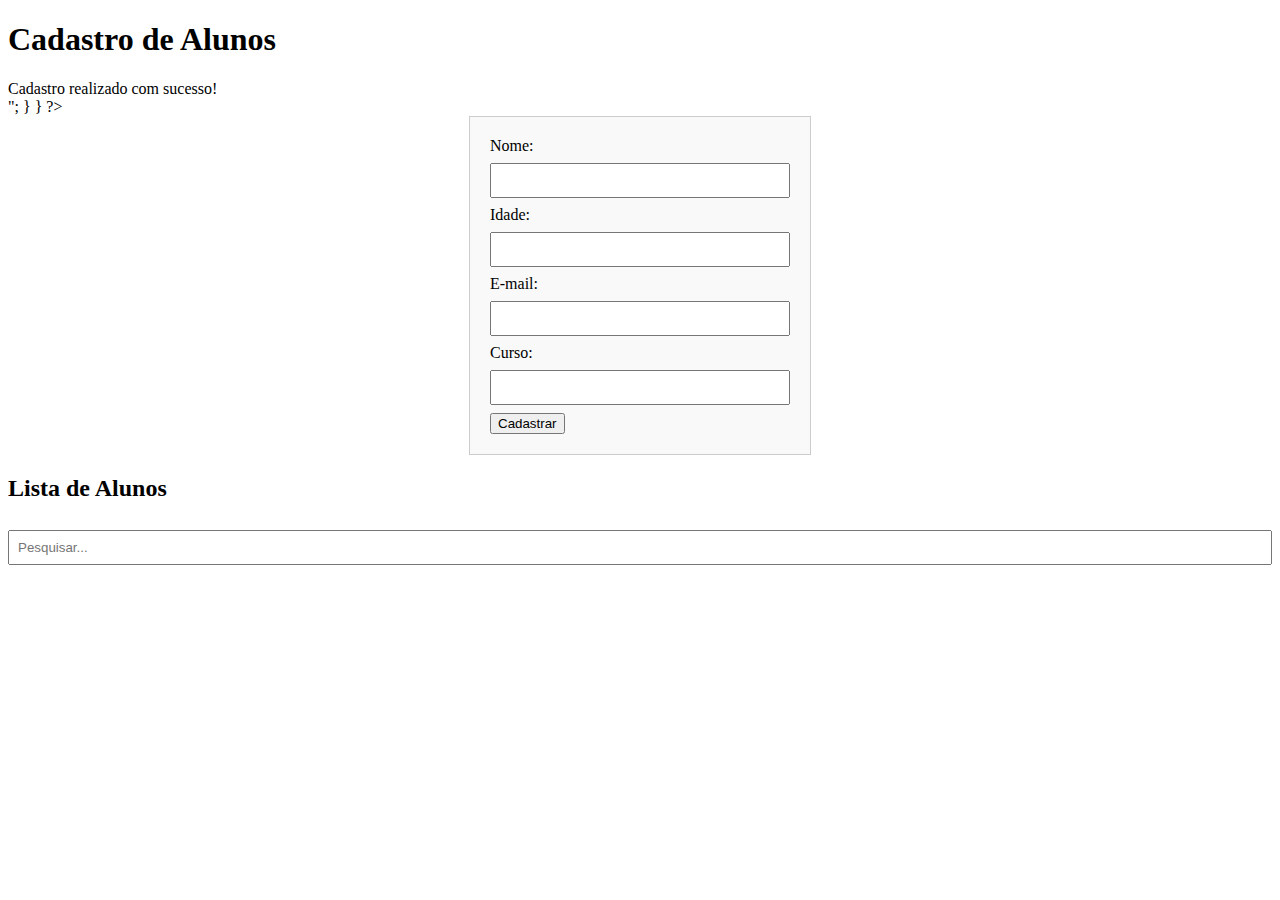
<file: index.html>
<!DOCTYPE html>
<html lang="pt-BR">
<head>
    <meta charset="UTF-8">
    <meta name="viewport" content="width=device-width, initial-scale=1.0">
    <link rel="stylesheet" href="style.css">
    <title>Cadastro de Alunos</title>
</head>
<body>
    <div class="container">
        <h1>Cadastro de Alunos</h1>
        
        <?php
        // Exibindo mensagens de sucesso ou erro
        if (isset($_GET['msg'])) {
            if ($_GET['msg'] == 'sucesso') {
                echo "<div class='success'>Cadastro realizado com sucesso!</div>";
            }
        }
        ?>

        <form action="cadastro.php" method="POST">
            <label for="nome">Nome:</label>
            <input type="text" id="nome" name="nome" required>

            <label for="idade">Idade:</label>
            <input type="number" id="idade" name="idade" required>

            <label for="email">E-mail:</label>
            <input type="email" id="email" name="email" required>

            <label for="curso">Curso:</label>
            <input type="text" id="curso" name="curso" required>

            <button type="submit">Cadastrar</button>
        </form>

        <h2>Lista de Alunos</h2>

        <input type="text" id="pesquisa" placeholder="Pesquisar...">

    </div>
</body>
</html>
</file>
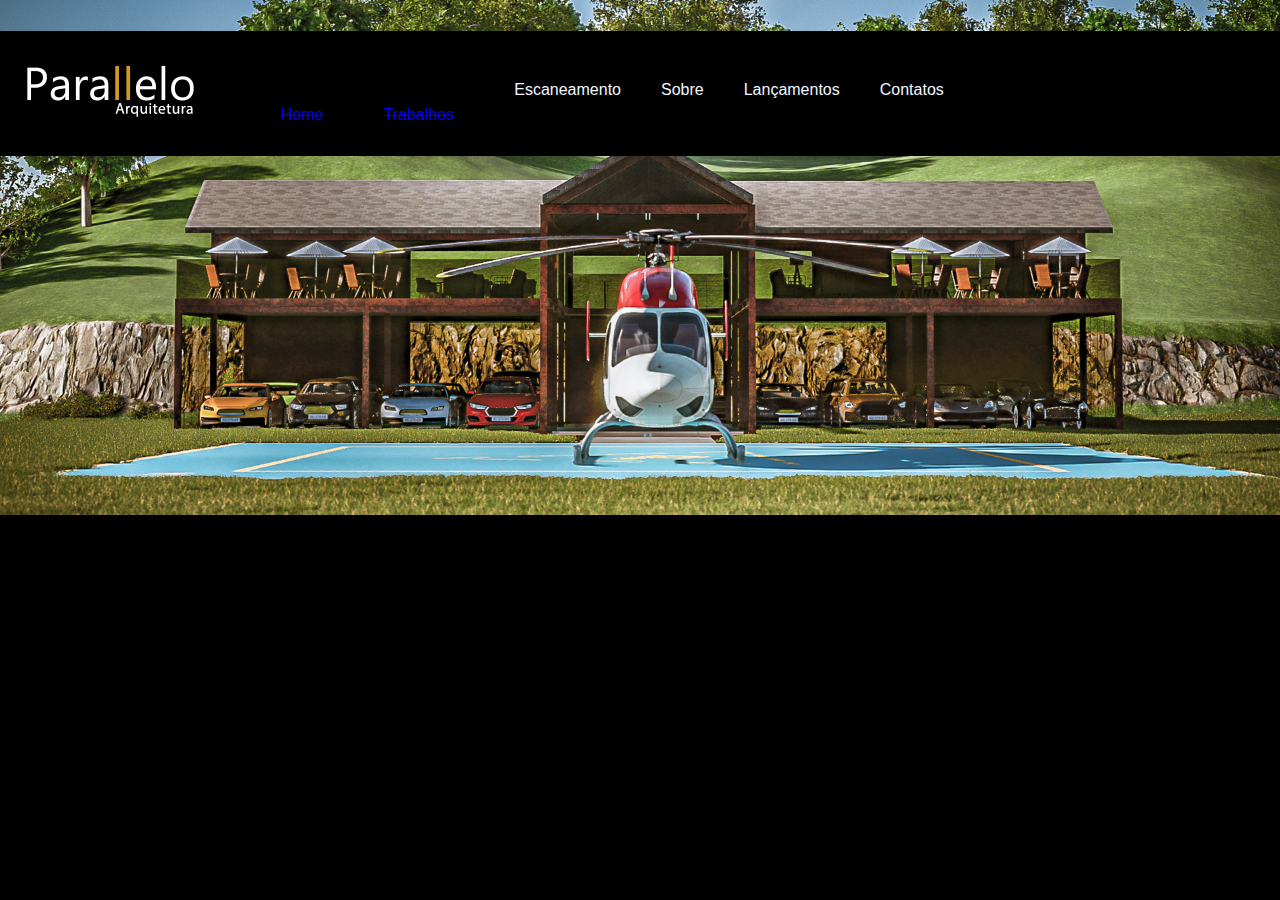
<file: trabalhos.html>
<!DOCTYPE html>
<html lang= "pt-br">
    <head>
        <meta charset="UTF-8">
        <title>Parallelo</title> 
        <link rel="stylesheet" href="css/estilo.css">
    </head>
    <body id="trabalhos"> 
        <header>
            <nav>
              <div id="logo">
                <img src="img\logo-white.png">
              </div>
              <ul>
                <li>
                    <a href="index.html">
                        Home
                    </a>
                </li>
                <li>
                    <a href="trabalhos.html">
                        Trabalhos
                    </a>
                </li>
                <li>
                    Escaneamento
                </li>
                <li>
                    Sobre
                </li>
                <li>
                    Lançamentos
                </li>
                <li>
                    Contatos
                </li>
              </ul>
            </nav>
        </header>
    </body>
</html>
</file>
<file: style.css>
form {
    width: 300px;
    margin: 0 auto;
    padding: 20px;
    border: 1px solid #ccc;
    background-color: #f9f9f9;
}

input[type="text"], input[type="number"], input[type="email"] {
    width: 100%;
    padding: 8px;
    margin: 8px 0;
    box-sizing: border-box;
}

input[type="submit"] {
    background-color: #4CAF50;
    color: white;
    padding: 10px 15px;
    border: none;
    cursor: pointer;
}

input[type="submit"]:hover {
    background-color: #45a049;
}

table {
    width: 80%;
    margin: 20px auto;
    border-collapse: collapse;
}

th, td {
    padding: 12px;
    border: 1px solid #ddd;
    text-align: left;
}

tr:nth-child(even) {
    background-color: #f2f2f2;
}

a {
    color: red;
}
.success {
    color: green;
    font-weight: bold;
}

.error {
    color: red;
    font-weight: bold;
}
</file>
<file: css/estilo.css>
body{
    margin: 0;
    padding: 0;
}
header {
    background-image: url(../img/slidebg1.jpg);
    background-repeat: no-repeat;
    background-size: cover;
    background-position: center;
    width: 100%;
    height: 500px;
    padding-top: 15px;
}
    nav {
        background-color: black;
        min-width: 1200px;
        max-width: 1400px;
        height: 125px;
        margin: 0 auto 0 auto;
    }
    nav #logo {
        margin: 23px;
        float:left;
    }

    nav #logo img {
        height: 75px;
    }
    nav ul{
        display:flex;
        flex-direction: row;
    }
    nav ul li{
        color:aliceblue;
        font-size: 16px;
        font-family: Montserrat, sans-serif;
        list-style:none;
        text-decoration:none;
        float:left;
        margin: 50px 20px 0px 20px;
    }
    nav ul li a {
        text-decoration: line-through;
        padding: 25px 20px 25px 0;
        float: left;
    }
    nav menu_principal {
        float:right;
    }

    #menu_principal li span {
    font-family: Montserrat, sans-serif;
    font-size: 11px;
    color: rgb(134,134,134);
    margin-right: 3px;
    margin-top: 5px;

    }

    #menu_principal li a{
        color:white;
        font-size: 14px;
        text-transform: uppercase;
        text-decoration: line-through;
        transition: 1s;
    }
    #menu_principal li a:hover {
        color: orange;
        transition: 1s;
        text-decoration: line-through;
    }

    section {
        background-image: url(../img/divider-dark.png);
        width: 100%;
        height: 500px;
        background-repeat: repeat-x;
    }
    /*--------------------------trabalhos-----------------------------*/
    
    #trabalhos{
        background-color: black;
    }
</file>
